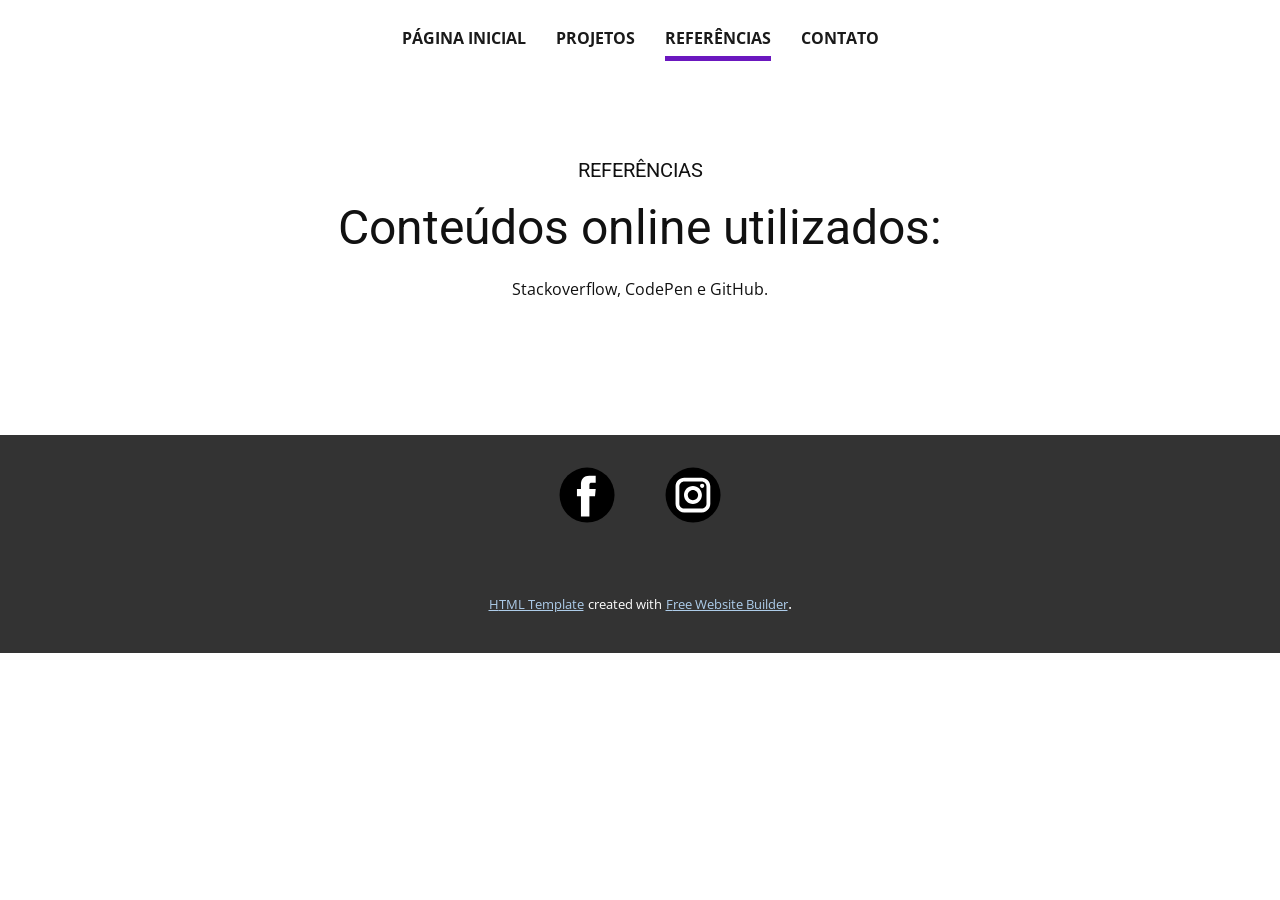
<file: Referências.html>
<!DOCTYPE html>
<html style="font-size: 16px;" lang="pt"><head>
    <meta name="viewport" content="width=device-width, initial-scale=1.0">
    <meta charset="utf-8">
    <meta name="keywords" content="Conteúdos online utilizados:">
    <meta name="description" content="">
    <title>Referências</title>
    <link rel="stylesheet" href="nicepage.css" media="screen">
<link rel="stylesheet" href="Referências.css" media="screen">
    <script class="u-script" type="text/javascript" src="jquery.js" defer=""></script>
    <script class="u-script" type="text/javascript" src="nicepage.js" defer=""></script>
    <meta name="generator" content="Nicepage 4.19.3, nicepage.com">
    <link id="u-theme-google-font" rel="stylesheet" href="https://fonts.googleapis.com/css?family=Roboto:100,100i,300,300i,400,400i,500,500i,700,700i,900,900i|Open+Sans:300,300i,400,400i,500,500i,600,600i,700,700i,800,800i">
    
    
    <script type="application/ld+json">{
		"@context": "http://schema.org",
		"@type": "Organization",
		"name": "",
		"sameAs": [
				"https://www.facebook.com/isaac.graper.9",
				"https://www.instagram.com/ilyyzaac/"
		]
}</script>
    <meta name="theme-color" content="#478ac9">
    <meta property="og:title" content="Referências">
    <meta property="og:type" content="website">
  </head>
  <body class="u-body u-xl-mode" data-lang="pt"><header class="u-clearfix u-header u-header" id="sec-ac06"><div class="u-clearfix u-sheet u-valign-middle u-sheet-1">
        <nav class="u-menu u-menu-one-level u-offcanvas u-menu-1">
          <div class="menu-collapse" style="font-size: 1rem; letter-spacing: 0px; font-weight: 700; text-transform: uppercase;">
            <a class="u-button-style u-custom-active-border-color u-custom-border u-custom-border-color u-custom-borders u-custom-hover-border-color u-custom-left-right-menu-spacing u-custom-padding-bottom u-custom-text-active-color u-custom-text-color u-custom-text-hover-color u-custom-top-bottom-menu-spacing u-nav-link u-text-active-palette-1-base u-text-hover-palette-2-base" href="#">
              <svg class="u-svg-link" viewBox="0 0 24 24"><use xmlns:xlink="http://www.w3.org/1999/xlink" xlink:href="#menu-hamburger"></use></svg>
              <svg class="u-svg-content" version="1.1" id="menu-hamburger" viewBox="0 0 16 16" x="0px" y="0px" xmlns:xlink="http://www.w3.org/1999/xlink" xmlns="http://www.w3.org/2000/svg"><g><rect y="1" width="16" height="2"></rect><rect y="7" width="16" height="2"></rect><rect y="13" width="16" height="2"></rect>
</g></svg>
            </a>
          </div>
          <div class="u-custom-menu u-nav-container">
            <ul class="u-nav u-spacing-30 u-unstyled u-nav-1"><li class="u-nav-item"><a class="u-border-5 u-border-active-custom-color-2 u-border-hover-custom-color-2 u-border-no-left u-border-no-right u-border-no-top u-button-style u-nav-link u-text-active-grey-90 u-text-grey-90 u-text-hover-grey-90" href="Página-Inicial.html" style="padding: 10px 0px;">Página Inicial</a>
</li><li class="u-nav-item"><a class="u-border-5 u-border-active-custom-color-2 u-border-hover-custom-color-2 u-border-no-left u-border-no-right u-border-no-top u-button-style u-nav-link u-text-active-grey-90 u-text-grey-90 u-text-hover-grey-90" href="Projetos.html" style="padding: 10px 0px;">Projetos</a>
</li><li class="u-nav-item"><a class="u-border-5 u-border-active-custom-color-2 u-border-hover-custom-color-2 u-border-no-left u-border-no-right u-border-no-top u-button-style u-nav-link u-text-active-grey-90 u-text-grey-90 u-text-hover-grey-90" href="Referências.html" style="padding: 10px 0px;">Referências</a>
</li><li class="u-nav-item"><a class="u-border-5 u-border-active-custom-color-2 u-border-hover-custom-color-2 u-border-no-left u-border-no-right u-border-no-top u-button-style u-nav-link u-text-active-grey-90 u-text-grey-90 u-text-hover-grey-90" href="Contato.html" style="padding: 10px 0px;">Contato</a>
</li></ul>
          </div>
          <div class="u-custom-menu u-nav-container-collapse">
            <div class="u-black u-container-style u-inner-container-layout u-opacity u-opacity-95 u-sidenav">
              <div class="u-inner-container-layout u-sidenav-overflow">
                <div class="u-menu-close"></div>
                <ul class="u-align-center u-nav u-popupmenu-items u-unstyled u-nav-2"><li class="u-nav-item"><a class="u-button-style u-nav-link" href="Página-Inicial.html">Página Inicial</a>
</li><li class="u-nav-item"><a class="u-button-style u-nav-link" href="Projetos.html">Projetos</a>
</li><li class="u-nav-item"><a class="u-button-style u-nav-link" href="Referências.html">Referências</a>
</li><li class="u-nav-item"><a class="u-button-style u-nav-link" href="Contato.html">Contato</a>
</li></ul>
              </div>
            </div>
            <div class="u-black u-menu-overlay u-opacity u-opacity-70"></div>
          </div>
        </nav>
      </div></header>
    <section class="u-align-center u-clearfix u-section-1" id="sec-e5e3">
      <div class="u-clearfix u-sheet u-sheet-1">
        <h5 class="u-text u-text-default u-text-1">ReferÊncias</h5>
        <h1 class="u-text u-text-default u-text-2">Conteúdos online utilizados:</h1>
        <p class="u-text u-text-3">Stackoverflow, CodePen e GitHub.</p>
      </div>
    </section>
    
    
    <footer class="u-align-center u-clearfix u-footer u-grey-80 u-footer" id="sec-5b18"><div class="u-align-left u-clearfix u-sheet u-valign-middle u-sheet-1">
        <div class="u-social-icons u-spacing-50 u-social-icons-1">
          <a class="u-social-url" title="facebook" target="_blank" href="https://www.facebook.com/isaac.graper.9"><span class="u-icon u-social-facebook u-social-icon u-text-black u-icon-1"><svg class="u-svg-link" preserveAspectRatio="xMidYMin slice" viewBox="0 0 112 112" style=""><use xmlns:xlink="http://www.w3.org/1999/xlink" xlink:href="#svg-17f6"></use></svg><svg class="u-svg-content" viewBox="0 0 112 112" x="0" y="0" id="svg-17f6"><circle fill="currentColor" cx="56.1" cy="56.1" r="55"></circle><path fill="#FFFFFF" d="M73.5,31.6h-9.1c-1.4,0-3.6,0.8-3.6,3.9v8.5h12.6L72,58.3H60.8v40.8H43.9V58.3h-8V43.9h8v-9.2
c0-6.7,3.1-17,17-17h12.5v13.9H73.5z"></path></svg></span>
          </a>
          <a class="u-social-url" title="instagram" target="_blank" href="https://www.instagram.com/ilyyzaac/"><span class="u-icon u-social-icon u-social-instagram u-text-black u-icon-2"><svg class="u-svg-link" preserveAspectRatio="xMidYMin slice" viewBox="0 0 112 112" style=""><use xmlns:xlink="http://www.w3.org/1999/xlink" xlink:href="#svg-9fa8"></use></svg><svg class="u-svg-content" viewBox="0 0 112 112" x="0" y="0" id="svg-9fa8"><circle fill="currentColor" cx="56.1" cy="56.1" r="55"></circle><path fill="#FFFFFF" d="M55.9,38.2c-9.9,0-17.9,8-17.9,17.9C38,66,46,74,55.9,74c9.9,0,17.9-8,17.9-17.9C73.8,46.2,65.8,38.2,55.9,38.2
z M55.9,66.4c-5.7,0-10.3-4.6-10.3-10.3c-0.1-5.7,4.6-10.3,10.3-10.3c5.7,0,10.3,4.6,10.3,10.3C66.2,61.8,61.6,66.4,55.9,66.4z"></path><path fill="#FFFFFF" d="M74.3,33.5c-2.3,0-4.2,1.9-4.2,4.2s1.9,4.2,4.2,4.2s4.2-1.9,4.2-4.2S76.6,33.5,74.3,33.5z"></path><path fill="#FFFFFF" d="M73.1,21.3H38.6c-9.7,0-17.5,7.9-17.5,17.5v34.5c0,9.7,7.9,17.6,17.5,17.6h34.5c9.7,0,17.5-7.9,17.5-17.5V38.8
C90.6,29.1,82.7,21.3,73.1,21.3z M83,73.3c0,5.5-4.5,9.9-9.9,9.9H38.6c-5.5,0-9.9-4.5-9.9-9.9V38.8c0-5.5,4.5-9.9,9.9-9.9h34.5
c5.5,0,9.9,4.5,9.9,9.9V73.3z"></path></svg></span>
          </a>
        </div>
      </div></footer>
    <section class="u-backlink u-clearfix u-grey-80">
      <a class="u-link" href="https://nicepage.com/html-templates" target="_blank">
        <span>HTML Template</span>
      </a>
      <p class="u-text">
        <span>created with</span>
      </p>
      <a class="u-link" href="https://nicepage.cloud" target="_blank">
        <span>Free Website Builder</span>
      </a>. 
    </section>
  
</body></html>
</file>
